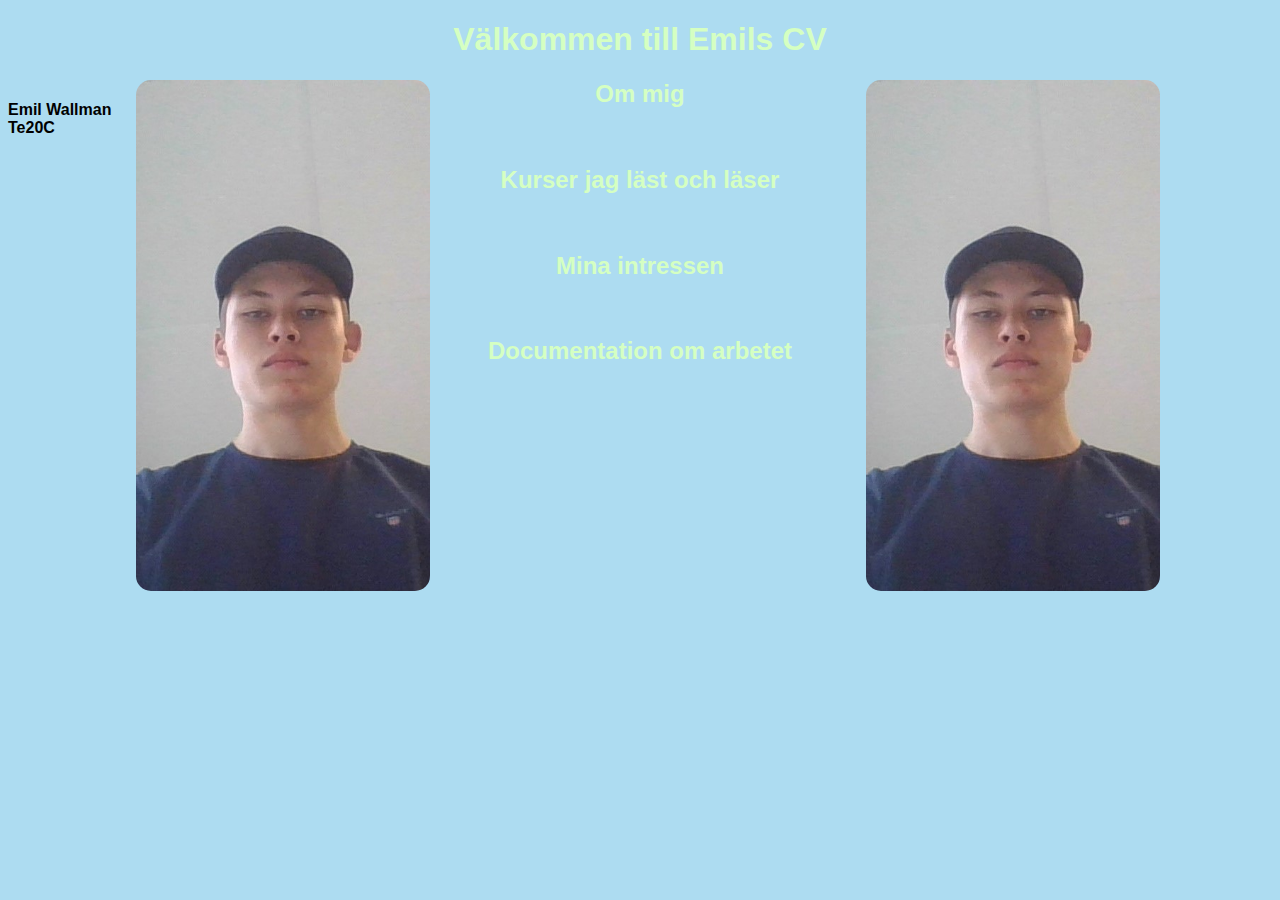
<file: cv/index.html>
<!DOCTYPE html>

<html>
    
    <head>
        <link rel="stylesheet" type="text/css" href="css/style.css" />
        <title>Home</title>
    </head>

    <body>
        <h1>Välkommen till Emils CV</h1>
        <h4>
            Emil Wallman <br />
            Te20C
        </h4>
    
        <img class="bild-emil-sida1" src="img/Enbildpåmig.png" alt="Bild-På-Emil" />
        <img class="bild-emil-sida2" src="img/Enbildpåmig.png" alt="Bild-På-Emil" />

        <h2><a href="me.html">Om mig</a></h2>
        <br />
        <h2><a href="courses.html">Kurser jag läst och läser</a></h2>
        <br />
        <h2><a href="intrests.html">Mina intressen </a></h2>
        <br />
        <h2><a href="documentation.html">Documentation om arbetet</a></h2>
    </body>
</html>
</file>
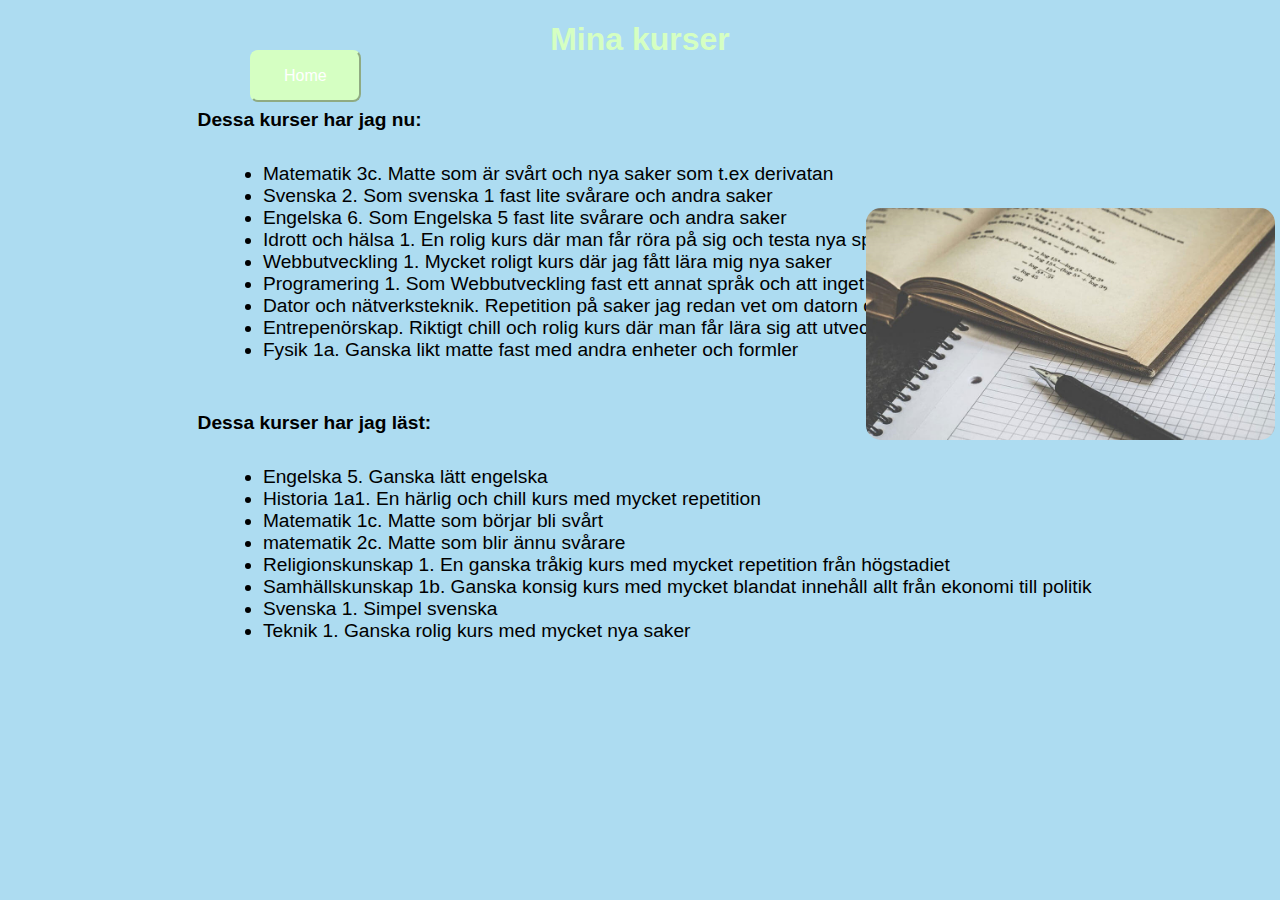
<file: cv/courses.html>
<!DOCTYPE html>
<html>
    <link rel="stylesheet" type="text/css" href="css/style.css" />
    <head>
        <title>Kurser</title>
        <a href="index.html"><button type="button">Home</button></a>
        <h1>Mina kurser</h1>
    </head>

    <body>
        
        <img class="study-image" src="img/plugga.png" alt="plugga-bild" />

        <h5>Dessa kurser har jag nu:</h5>
        
        <ul>
            <li>Matematik 3c. Matte som är svårt och nya saker som t.ex derivatan</li>
            <li>Svenska 2. Som svenska 1 fast lite svårare och andra saker</li>
            <li>Engelska 6. Som Engelska 5 fast lite svårare och andra saker </li>
            <li>Idrott och hälsa 1. En rolig kurs där man får röra på sig och testa nya sporter</li>
            <li>Webbutveckling 1. Mycket roligt kurs där jag fått lära mig nya saker</li>
            <li>Programering 1. Som Webbutveckling fast ett annat språk och att inget är samma</li>
            <li>Dator och nätverksteknik. Repetition på saker jag redan vet om datorn och dess komponenter</li>
            <li>Entrepenörskap. Riktigt chill och rolig kurs där man får lära sig att utveckla ideer</li>
            <li>Fysik 1a. Ganska likt matte fast med andra enheter och formler</li>
        </ul>
        <h5>Dessa kurser har jag läst:</h5>
        <ul>
            <li>Engelska 5. Ganska lätt engelska</li>
            <li>Historia 1a1. En härlig och chill kurs med mycket repetition</li>
            <li>Matematik 1c. Matte som börjar bli svårt</li>
            <li>matematik 2c. Matte som blir ännu svårare</li>
            <li>Religionskunskap 1. En ganska tråkig kurs med mycket repetition från högstadiet</li>
            <li>Samhällskunskap 1b. Ganska konsig kurs med mycket blandat innehåll allt från ekonomi till politik</li>
            <li>Svenska 1. Simpel svenska</li>
            <li>Teknik 1. Ganska rolig kurs med mycket nya saker</li>
        </ul>
    </body>
</html>
</file>
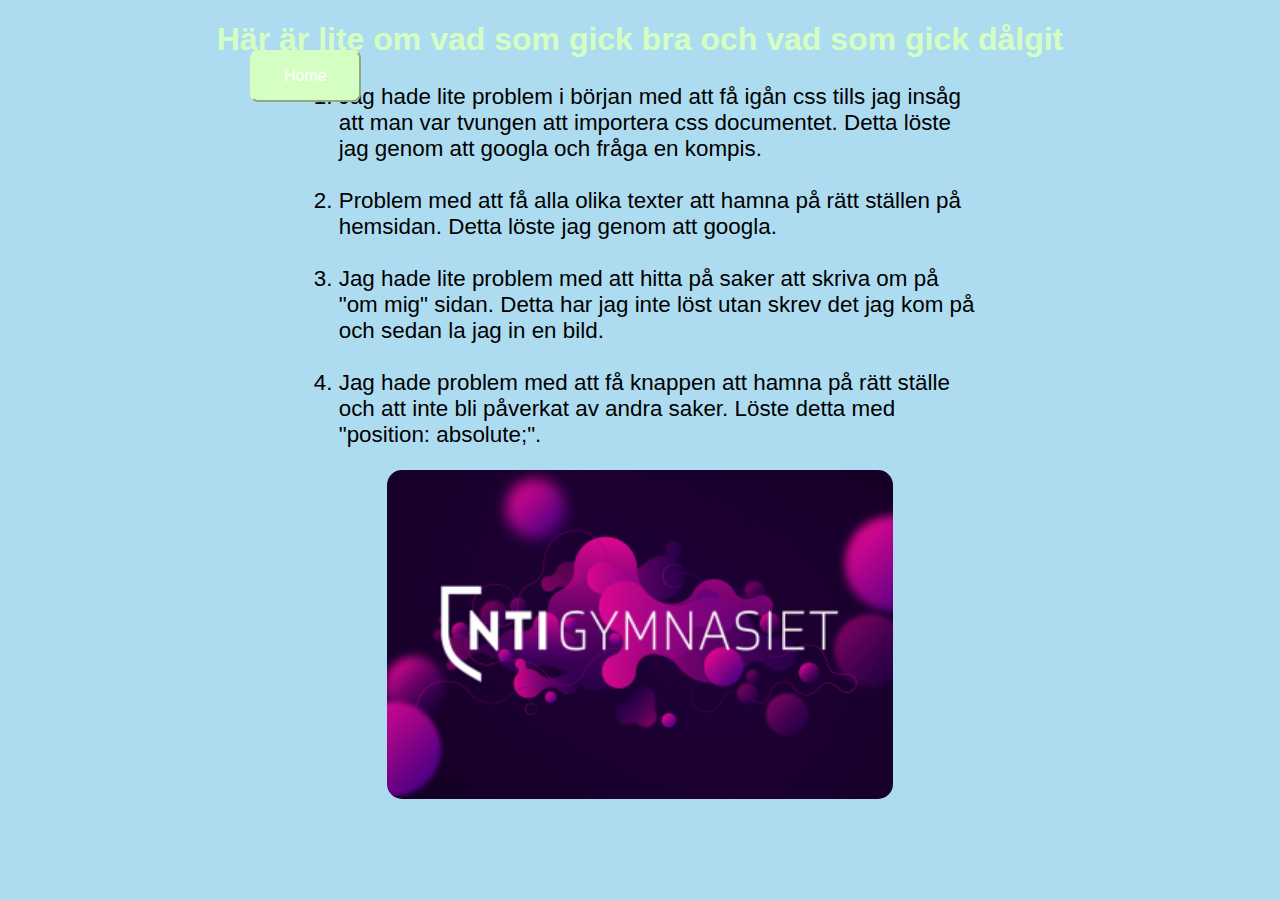
<file: cv/documentation.html>
<!DOCTYPE html>
<html>
    <link rel="stylesheet" type="text/css" href="css/style.css" />

    <head>
        <a href="index.html"><button type="button">Home</button></a>
        <h1>Här är lite om vad som gick bra och vad som gick dålgit</h1>
    </head>
    <body>
        <ol>
            <li>Jag hade lite problem i början med att få igån css tills jag insåg att man var tvungen att importera css documentet. Detta löste jag genom att googla och fråga en kompis.</li>
            <br />
            <li>Problem med att få alla olika texter att hamna på rätt ställen på hemsidan. Detta löste jag genom att googla.</li>
            <br />
            <li>Jag hade lite problem med att hitta på saker att skriva om på "om mig" sidan. Detta har jag inte löst utan skrev det jag kom på och sedan la jag in en bild.</li>
            <br />
            <li>Jag hade problem med att få knappen att hamna på rätt ställe och att inte bli påverkat av andra saker. Löste detta med "position: absolute;".</li>
        </ol>
        <img class="nti" src="img/Nti-gymnasiet.png" alt="Bild-på-nti-logga" />
    </body>
</html>
</file>
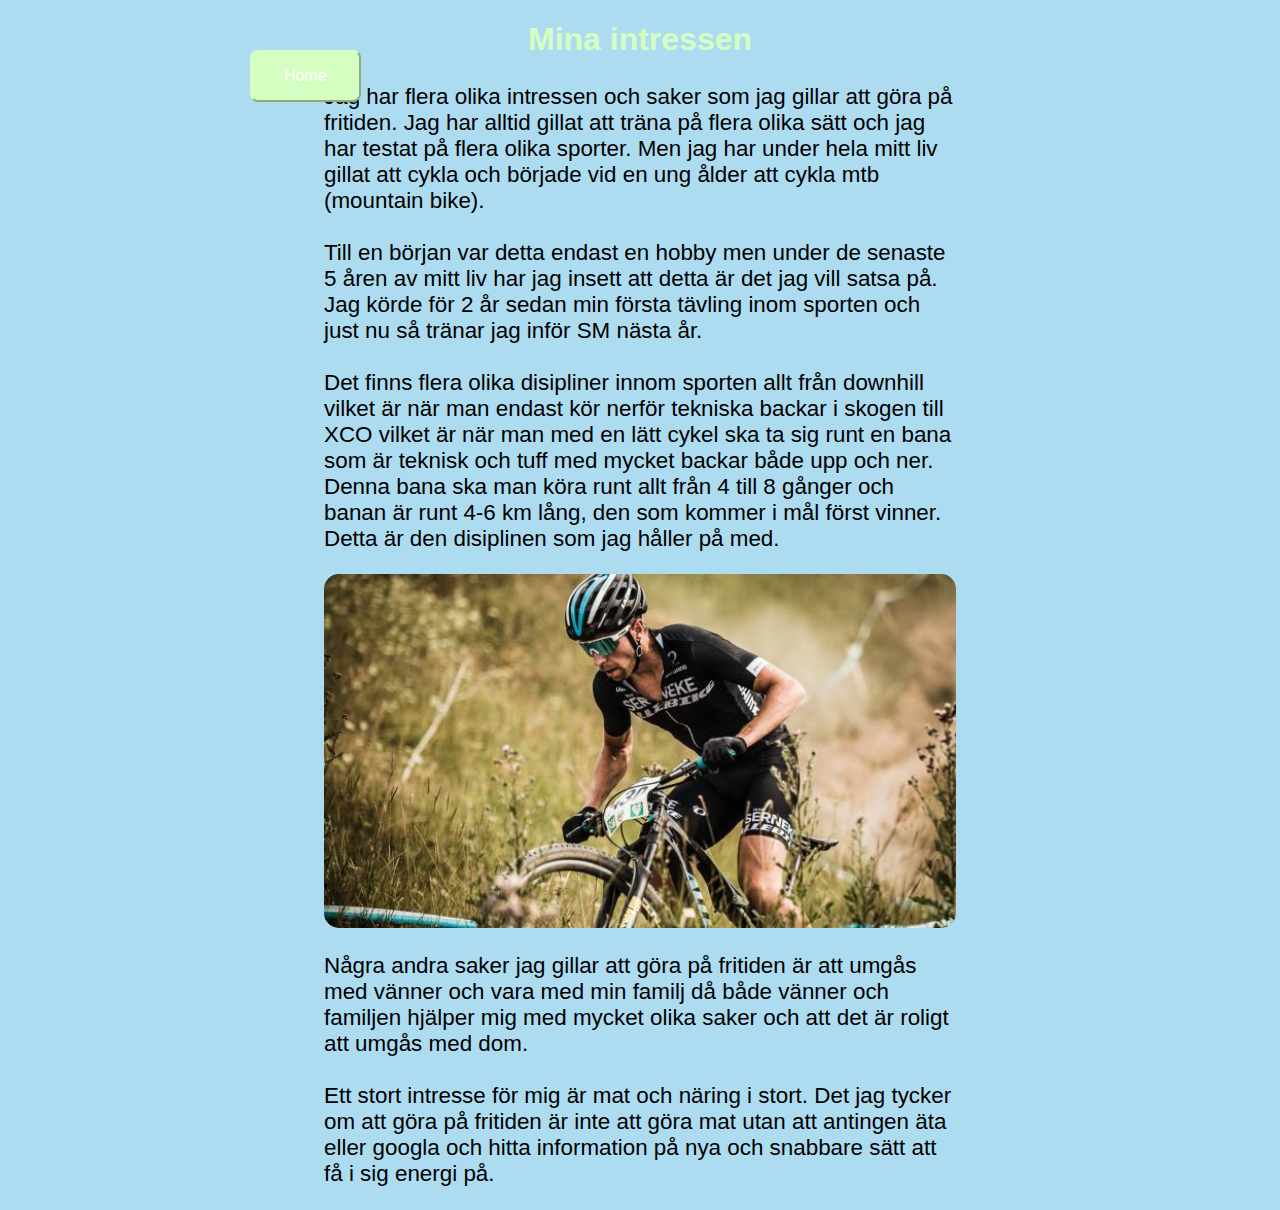
<file: cv/intrests.html>
<!DOCTYPE html>
<html>

    <link rel="stylesheet" type="text/css" href="css/style.css" />
    <head>
        <title>Intressen</title>
        <a href="index.html"><button type="button">Home</button></a>
        <h1>Mina intressen</h1>
    </head>

    <body>
        <p>
            Jag har flera olika intressen och saker som jag gillar att göra på fritiden. Jag har alltid gillat att träna på flera olika sätt och jag har testat på flera olika sporter. Men jag har under hela mitt liv gillat att cykla och
            började vid en ung ålder att cykla mtb (mountain bike).
            <br />
            <br />
            Till en början var detta endast en hobby men under de senaste 5 åren av mitt liv har jag insett att detta är det jag vill satsa på. Jag körde för 2 år sedan min första tävling inom sporten och just nu så tränar jag inför SM
            nästa år.
            <br />
            <br />
            Det finns flera olika disipliner innom sporten allt från downhill vilket är när man endast kör nerför tekniska backar i skogen till XCO vilket är när man med en lätt cykel ska ta sig runt en bana som är teknisk och tuff med
            mycket backar både upp och ner. Denna bana ska man köra runt allt från 4 till 8 gånger och banan är runt 4-6 km lång, den som kommer i mål först vinner. Detta är den disiplinen som jag håller på med.
        </p>
        <img class="mtb" src="img/mtb.png" alt="mtb-bild" ; />
        <p>
            Några andra saker jag gillar att göra på fritiden är att umgås med vänner och vara med min familj då både vänner och familjen hjälper mig med mycket olika saker och att det är roligt att umgås med dom.
            <br />
            <br />
            Ett stort intresse för mig är mat och näring i stort. Det jag tycker om att göra på fritiden är inte att göra mat utan att antingen äta eller googla och hitta information på nya och snabbare sätt att få i sig energi på.
        </p>
    </body>
</html>
</file>
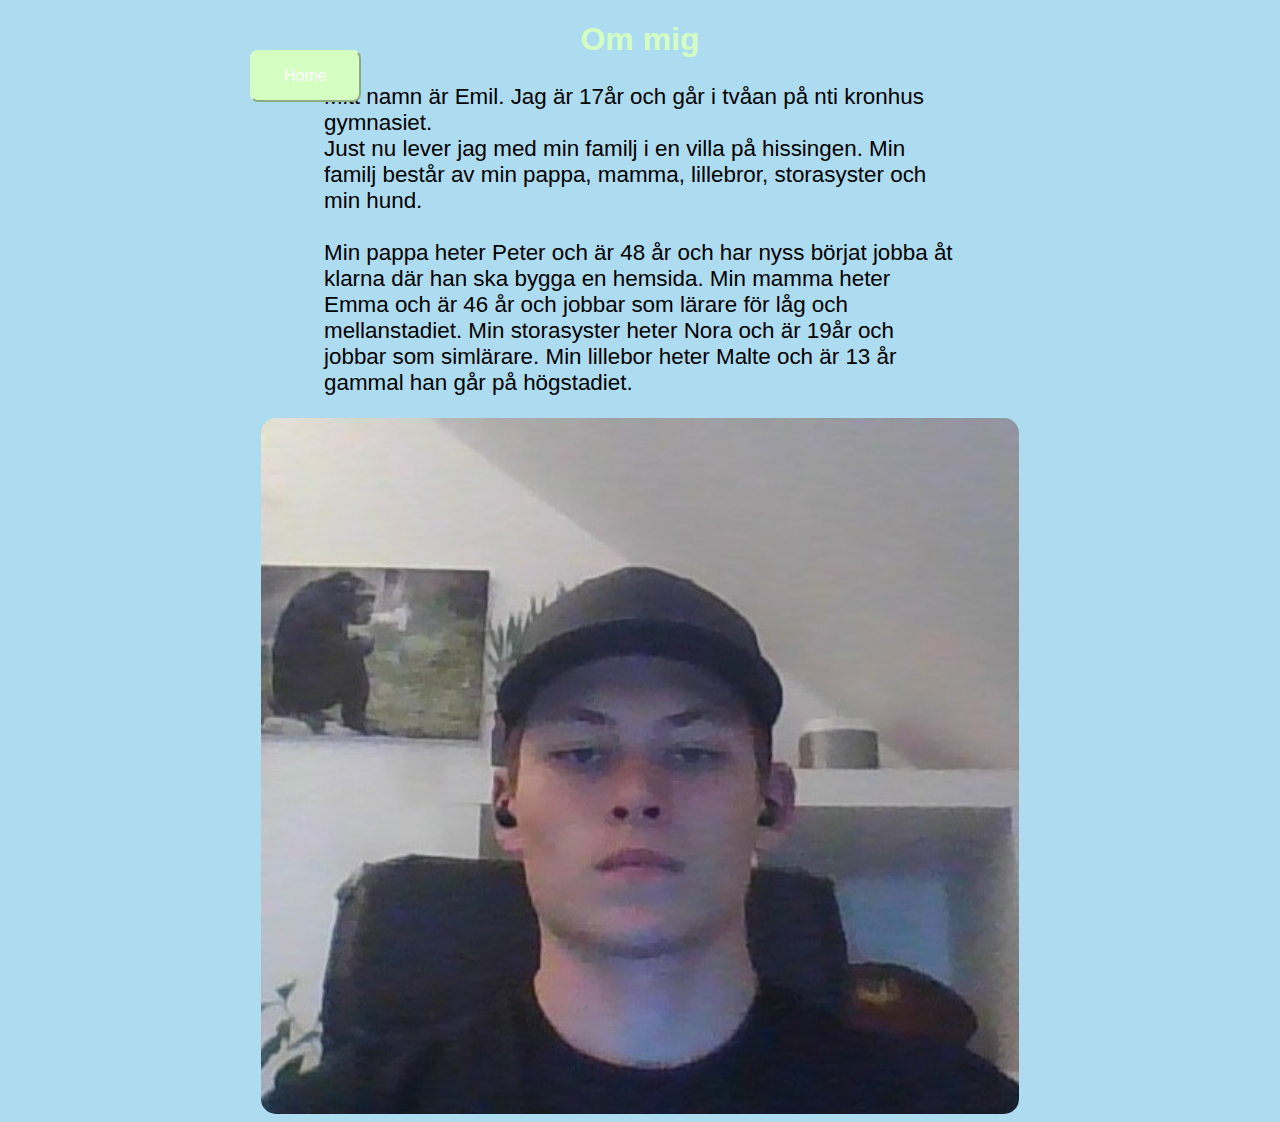
<file: cv/me.html>
<!DOCTYPE html>
<html>
    <!--Importing css document-->
    <link rel="stylesheet" type="text/css" href="css/style.css" />

    <head>
        <title>Om mig</title>
        
        <a href="index.html"><button type="button">Home</button></a>
        <h1>Om mig</h1>
    </head>
    
    <body>
        <p>
            Mitt namn är Emil. Jag är 17år och går i tvåan på nti kronhus gymnasiet.
            <br />
            Just nu lever jag med min familj i en villa på hissingen. Min familj består av min pappa, mamma, lillebror, storasyster och min hund.
            <br />
            <br />
            Min pappa heter Peter och är 48 år och har nyss börjat jobba åt klarna där han ska bygga en hemsida. Min mamma heter Emma och är 46 år och jobbar som lärare för låg och mellanstadiet. Min storasyster heter Nora och är 19år och jobbar som simlärare. Min lillebor heter Malte och är 13 år gammal han går på högstadiet.
        </p>
        <img class="emil-bild" src="img/EMILBILD.png" alt="Bild-På-Emil" />
    </body>
</html>
</file>
<file: cv/css/style.css>
body {
    background-color: rgb(173, 220, 241);
    font-family: "Gill Sans", "Gill Sans MT", Calibri, "Trebuchet MS", sans-serif;
}
h1 {
    text-align: center;
    color: #d5ffc2;
}

button {
    background-color: #d5ffc2;
    border-radius: 8px;
    border-color: #d5ffc2;
    position: absolute;
    left: 250px;
    top: 50px;
    color: white;
    padding: 15px 32px;
    text-align: center;
    text-decoration: none;
    display: inline-block;
    font-size: 16px;
}

.nti {
    display: block;
    margin-left: auto;
    margin-right: auto;
    width: 40%;
    border-radius: 15px;
}

.emil-bild {
    display: block;
    margin-left: auto;
    margin-right: auto;
    width: 60%;
    border-radius: 15px;
}
.bild-emil-sida2 {
    display: block;
    margin-left: 10%;
    width: 23%;
    border-radius: 15px;
    position: absolute;
}

.bild-emil-sida1 {
    display: block;
    margin-left: 67%;
    width: 23%;
    border-radius: 15px;
    position: absolute;
}

.mtb {
    display: block;
    margin-left: auto;
    margin-right: auto;
    width: 50%;
    border-radius: 15px;
}

.study-image {
    margin-left: 67%;
    margin-top: 10%;
    width: 32%;
    position: absolute;
    border-radius: 15px;
}

ol {
    margin-left: 23%;
    margin-top: 2%;
    margin-right: 23%;
    font-size: 140%;
}

ul {
    text-align: left;
    margin-left: 17%;
    font-size: 120%;
}

p {
    color: rgb(0, 0, 0);
    margin-left: 25%;
    margin-top: 2%;
    margin-right: 25%;
    font-size: 140%;
}

h5 {
    text-align: left;
    margin-left: 15%;
    margin-top: 4%;
    font-size: 120%;
}

h2 {
    text-align: center;
    
}

a {
    text-decoration: none;
    color: #d5ffc2;
}
h4 {
    position: absolute;
}
</file>
